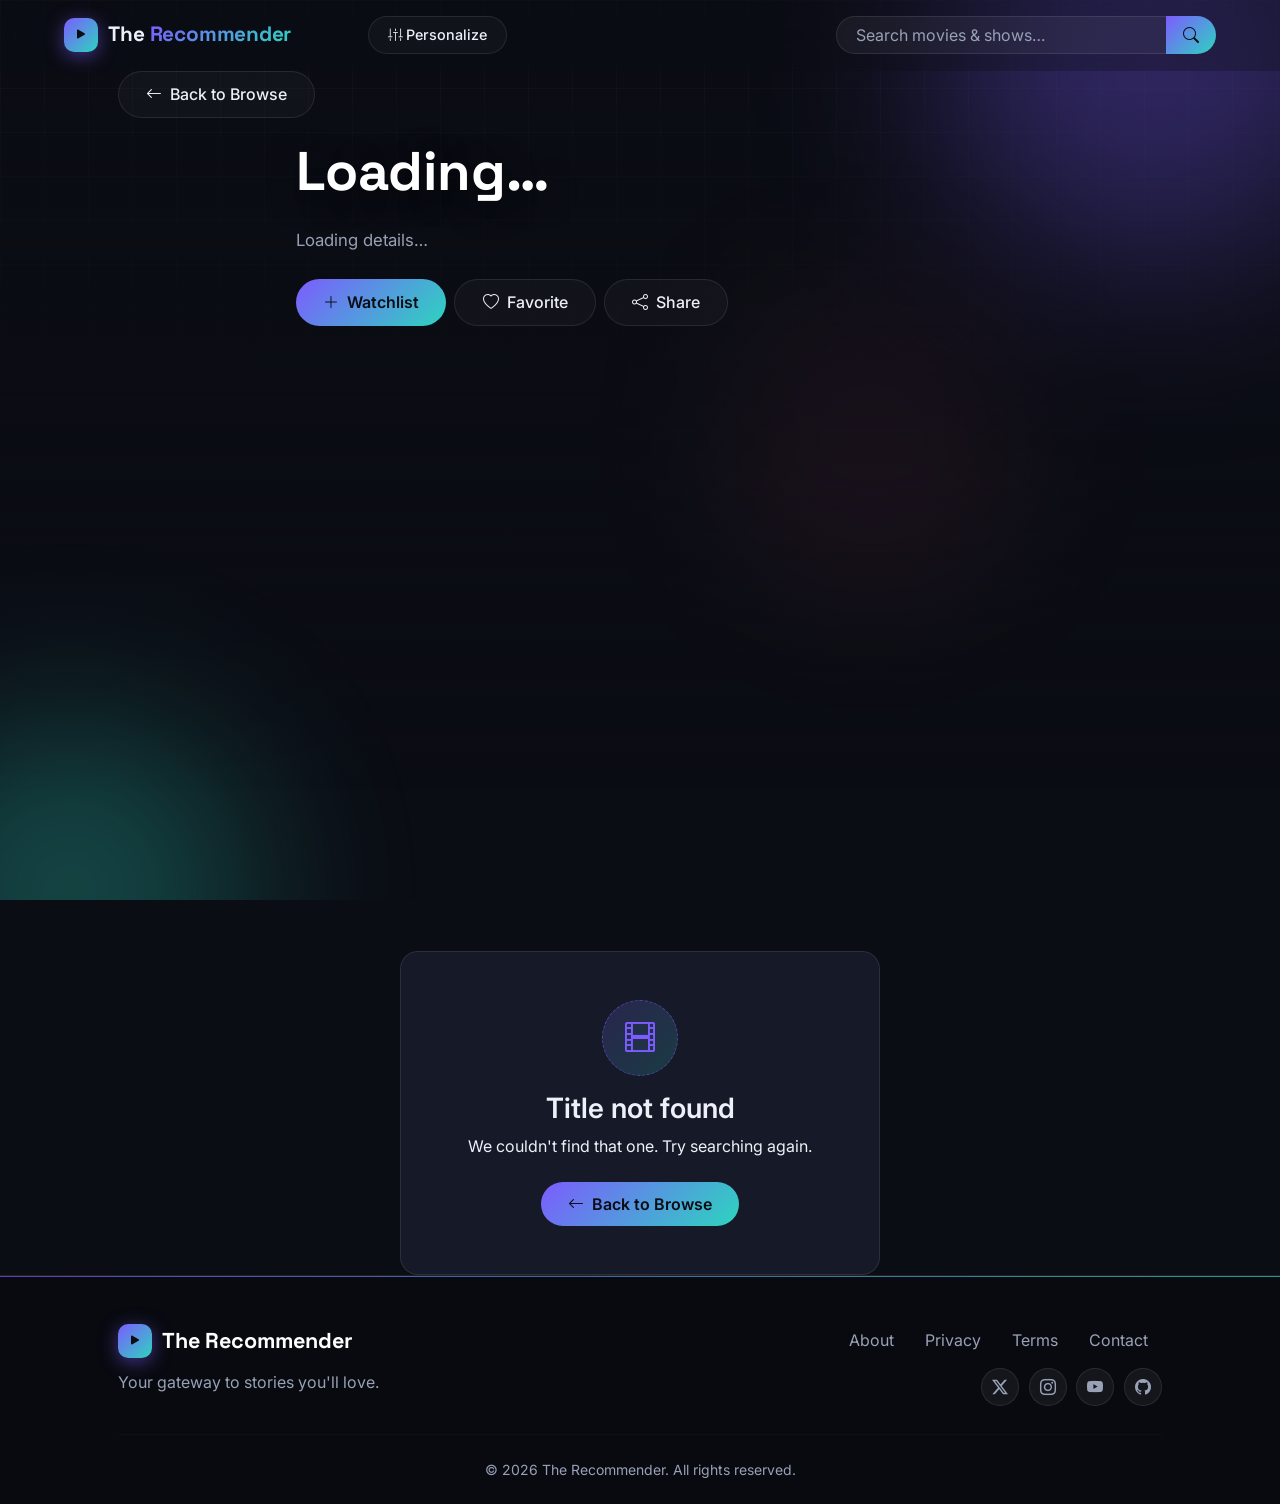
<file: the-recommender/client/detail.html>
<!DOCTYPE html>
<html lang="en">
<head>
  <meta charset="UTF-8">
  <title>The Recommender</title>
  <meta name="viewport" content="width=device-width, initial-scale=1">
  <meta name="theme-color" content="#0b0d14">
  <meta name="description" content="The Recommender — discover movies and TV shows matched to your taste.">
  <link rel="icon" type="image/svg+xml" href="data:image/svg+xml,<svg xmlns='http://www.w3.org/2000/svg' viewBox='0 0 32 32'><rect width='32' height='32' rx='8' fill='%230b0d14'/><defs><linearGradient id='g' x1='0' y1='0' x2='1' y2='1'><stop offset='0' stop-color='%237c5cff'/><stop offset='1' stop-color='%232dd4bf'/></linearGradient></defs><path d='M9 11h5v10H9zM18 11h5v10h-5z' fill='url(%23g)'/><circle cx='23.5' cy='8.5' r='2.2' fill='%23ff5c8a'/></svg>">

  <link rel="preconnect" href="https://fonts.googleapis.com">
  <link rel="preconnect" href="https://fonts.gstatic.com" crossorigin>
  <link href="https://fonts.googleapis.com/css2?family=Space+Grotesk:wght@500;600;700&family=Inter:wght@300;400;500;600;700&display=swap" rel="stylesheet">
  <link href="https://cdn.jsdelivr.net/npm/bootstrap@5.3.3/dist/css/bootstrap.min.css" rel="stylesheet" integrity="sha384-QWTKZyjpPEjISv5WaRU9OFeRpok6YctnYmDr5pNlyT2bRjXh0JMhjY6hW+ALEwIH" crossorigin="anonymous">
  <link href="https://cdn.jsdelivr.net/npm/bootstrap-icons@1.11.3/font/bootstrap-icons.css" rel="stylesheet" integrity="sha384-tViUnnbYAV00FLIhhi3v/dWt3Jxw4gZQcNoSCxCIFNJVCx7/D55/wXsrNIRANwdD" crossorigin="anonymous">
  <link href="assets/css/style.css" rel="stylesheet">
</head>
<body>
  <div class="bg-scene" aria-hidden="true">
    <div class="bg-grid"></div>
    <div class="bg-orb orb-1"></div>
    <div class="bg-orb orb-2"></div>
    <div class="bg-orb orb-3"></div>
  </div>

  <nav class="navbar navbar-expand-lg px-3 px-md-5 py-3" id="mainNavbar">
    <div class="container-fluid px-0 px-lg-3">
      <a class="navbar-brand" href="index.html">
        <span class="brand-logo"><i class="bi bi-play-fill"></i></span>
        <span class="brand-text">The <span class="grad">Recommender</span></span>
      </a>
      <button class="navbar-toggler border-0" type="button" data-bs-toggle="collapse" data-bs-target="#navContent"
              aria-controls="navContent" aria-expanded="false" aria-label="Toggle navigation">
        <i class="bi bi-list text-light fs-3"></i>
      </button>
      <div class="collapse navbar-collapse" id="navContent">
        <a class="btn btn-ghost me-2 my-2 my-lg-0" href="personalize.html" style="padding:.45rem 1.2rem;font-size:.9rem;">
          <i class="bi bi-sliders2-vertical me-1"></i>Personalize
        </a>
        <form class="search-form ms-auto w-100 w-lg-auto my-3 my-lg-0" id="navbarSearch" action="index.html" method="GET" role="search">
          <div class="input-group">
            <input class="form-control" type="search" name="q" placeholder="Search movies & shows…"
                   value="" aria-label="Search">
            <button class="btn" type="submit"><i class="bi bi-search"></i></button>
          </div>
        </form>
      </div>
    </div>
  </nav>

  <!-- Detail hero (populated by JS) -->
  <header class="detail-hero position-relative overflow-hidden" style="min-height:80vh;">
    <div class="parallax-bg" id="detailBackdrop"></div>
    <div class="hero-scrim"></div>

    <div class="container px-3 px-md-5 position-relative h-100 d-flex flex-column justify-content-end pb-5">
      <a href="index.html" class="btn btn-ghost align-self-start mb-4" style="max-width:fit-content;">
        <i class="bi bi-arrow-left me-2"></i>Back to Browse
      </a>

      <div class="row align-items-end g-4">
        <div class="col-12 col-md-3 col-lg-2" id="detailPoster"></div>
        <div class="col-12 col-md-9 col-lg-10">
          <h1 class="detail-title" id="detailTitle">Loading…</h1>
          <div class="d-flex flex-wrap align-items-center gap-2 mb-3" id="detailMeta"></div>
          <p class="detail-overview" id="detailOverview">Loading details…</p>
          <div class="d-flex flex-wrap gap-2 mt-4">
            <button class="btn btn-gradient action-btn" data-toast="Added to your Watchlist" data-icon="bi-plus-circle"><i class="bi bi-plus-lg me-2"></i>Watchlist</button>
            <button class="btn btn-ghost action-btn" data-toast="Saved to Favorites" data-icon="bi-heart-fill"><i class="bi bi-heart me-2"></i>Favorite</button>
            <button class="btn btn-ghost action-btn" data-toast="Link copied to clipboard" data-icon="bi-link-45deg"><i class="bi bi-share me-2"></i>Share</button>
          </div>
        </div>
      </div>
    </div>
  </header>

  <!-- Info grid -->
  <section class="py-5">
    <div class="container px-3 px-md-5">
      <div class="row g-3" id="infoGrid"></div>
    </div>
  </section>

  <!-- More Like This -->
  <section class="pb-5 position-relative" id="similarSection" style="display:none;">
    <div class="container px-3 px-md-5 position-relative">
      <div class="section-head reveal">
        <span class="section-kicker"><i class="bi bi-magic me-1"></i> Because you liked this</span>
        <h2 class="section-title">More Like This</h2>
      </div>
      <div class="row g-4" id="similarGrid"></div>
    </div>
  </section>

  <div class="empty-state text-center" id="detailError" style="display:none;margin-top:4rem;">
    <div class="empty-icon mx-auto mb-3"><i class="bi bi-film"></i></div>
    <h3 class="fw-semibold mb-2">Title not found</h3>
    <p class="muted mb-4">We couldn't find that one. Try searching again.</p>
    <a href="index.html" class="btn btn-gradient"><i class="bi bi-arrow-left me-2"></i>Back to Browse</a>
  </div>

  <footer>
    <div class="container px-3 px-md-5">
      <div class="row align-items-center">
        <div class="col-12 col-md-6 text-center text-md-start mb-4 mb-md-0">
          <div class="footer-brand justify-content-center justify-content-md-start">
            <span class="brand-logo"><i class="bi bi-play-fill"></i></span>The Recommender
          </div>
          <p class="footer-tagline">Your gateway to stories you'll love.</p>
        </div>
        <div class="col-12 col-md-6">
          <div class="footer-links text-center text-md-end mb-3">
            <a href="#">About</a>
            <a href="#">Privacy</a>
            <a href="#">Terms</a>
            <a href="#">Contact</a>
          </div>
          <div class="social-icons">
            <a href="#" aria-label="Twitter"><i class="bi bi-twitter-x"></i></a>
            <a href="#" aria-label="Instagram"><i class="bi bi-instagram"></i></a>
            <a href="#" aria-label="YouTube"><i class="bi bi-youtube"></i></a>
            <a href="#" aria-label="GitHub"><i class="bi bi-github"></i></a>
          </div>
        </div>
      </div>
      <hr class="my-4" style="border-color:var(--border)">
      <p class="text-center small text-muted mb-0">&copy; 2026 The Recommender. All rights reserved.</p>
    </div>
  </footer>

  <button class="back-to-top" id="backToTop" aria-label="Back to top"><i class="bi bi-arrow-up"></i></button>
  <div class="toast-stack" id="toastStack" aria-live="polite"></div>

  <script src="https://cdn.jsdelivr.net/npm/bootstrap@5.3.3/dist/js/bootstrap.bundle.min.js" integrity="sha384-YvpcrYf0tY3lHB60NNkmXc5s9fDVZLESaAA55NDzOxhy9GkcIdslK1eN7N6jIeHz" crossorigin="anonymous"></script>
  <script src="config.js"></script>
  <script src="assets/js/app.js"></script>
  <script src="assets/js/detail.js"></script>
</body>
</html>
</file>
<file: the-recommender/client/assets/css/style.css>
:root{
  --brand-left:1rem;
  --bg:#0b0d14;
  --surface:#161a28;
  --surface-2:#1d2334;
  --border:rgba(255,255,255,.09);
  --text:#edf0f8;
  --muted:#98a1b5;
  --violet:#7c5cff;
  --teal:#2dd4bf;
  --pink:#ff5c8a;
  --gradient:linear-gradient(135deg,#7c5cff 0%,#2dd4bf 100%);
  --gradient-soft:linear-gradient(135deg,rgba(124,92,255,.18),rgba(45,212,191,.18));
  --radius:18px;
  --radius-sm:12px;
  --shadow:0 24px 60px rgba(0,0,0,.5);
  --transition:all .35s cubic-bezier(.4,0,.2,1);
}

*{box-sizing:border-box}
html{scroll-behavior:smooth}
body{
  margin:0;
  background:
    radial-gradient(1100px 560px at 85% -10%,rgba(124,92,255,.13),transparent 60%),
    radial-gradient(900px 520px at -5% 15%,rgba(45,212,191,.07),transparent 55%),
    var(--bg);
  background-attachment:fixed;
  color:var(--text);
  font-family:'Inter',sans-serif;
  -webkit-font-smoothing:antialiased;
  overflow-x:hidden;
}

::selection{background:var(--violet);color:#fff}
::-webkit-scrollbar{width:9px;height:9px}
::-webkit-scrollbar-track{background:var(--bg)}
::-webkit-scrollbar-thumb{background:linear-gradient(180deg,var(--violet),var(--teal));border-radius:6px}
::-webkit-scrollbar-thumb:hover{background:var(--violet)}

a{color:inherit}
img{max-width:100%}

.grad{background:var(--gradient);-webkit-background-clip:text;background-clip:text;-webkit-text-fill-color:transparent}
.text-muted{color:var(--muted)!important}

/* ============ Navbar ============ */
.navbar{
  position:sticky;top:0;z-index:1000;
  background:rgba(11,13,20,.55);
  backdrop-filter:blur(20px);
  -webkit-backdrop-filter:blur(20px);
  border-bottom:1px solid transparent;
  transition:var(--transition);
}
.navbar.scrolled{
  background:rgba(11,13,20,.9);
  border-bottom-color:var(--border);
  box-shadow:0 12px 40px rgba(0,0,0,.5);
}
.navbar-brand{
  font-family:'Space Grotesk',sans-serif;
  font-weight:700;font-size:1.3rem;
  color:var(--text);letter-spacing:-.01em;
  display:flex;align-items:center;gap:.65rem;
  transition:var(--transition);
}
.navbar-brand:hover{color:#fff}
.brand-logo{
  width:34px;height:34px;border-radius:10px;
  background:var(--gradient);
  display:inline-flex;align-items:center;justify-content:center;
  color:#0b0d14;font-size:1rem;
  box-shadow:0 4px 18px rgba(124,92,255,.5);
  transition:var(--transition);
}
.navbar-brand:hover .brand-logo{transform:rotate(-8deg) scale(1.06)}
.brand-text{white-space:nowrap}
.search-form{max-width:380px;transition:opacity .35s ease,visibility .35s ease}
@media (min-width:992px){
  .search-form.search-hidden{opacity:0;visibility:hidden;pointer-events:none}
}
.search-form .form-control{
  background:rgba(255,255,255,.05);
  border:1px solid var(--border);
  color:var(--text);
  border-radius:50rem;
  padding-left:1.2rem;
  transition:var(--transition);
}
.search-form .form-control::placeholder{color:var(--muted)}
.search-form .form-control:focus{
  background:rgba(255,255,255,.07);
  border-color:var(--violet);
  box-shadow:0 0 0 4px rgba(124,92,255,.18);
}
.search-form .btn{
  border-radius:50rem;background:var(--gradient);border:none;color:#0b0d14;
  font-weight:600;padding:.375rem 1.05rem;transition:var(--transition);
}
.search-form .btn:hover{box-shadow:0 0 20px rgba(124,92,255,.5);transform:scale(1.03)}
.navbar-toggler:focus{box-shadow:none}

@media (min-width:992px){
  .navbar .navbar-brand{
    position:absolute;left:var(--brand-left);top:50%;
    transform:translateY(-50%);z-index:2;
    transition:left .45s cubic-bezier(.4,0,.2,1),transform .45s cubic-bezier(.4,0,.2,1),color .35s;
  }
  .navbar.search-centered .navbar-brand{left:50%;transform:translate(-50%,-50%)}
  .brand-logo{transition:opacity .3s ease,transform .3s ease}
  .navbar.search-centered .brand-logo{opacity:0;transform:scale(.4)}
  .navbar-collapse{padding-left:19rem}
}

/* ============ Buttons ============ */
.btn-gradient{
  background:var(--gradient);border:none;color:#0b0d14;font-weight:600;
  border-radius:50rem;padding:.65rem 1.7rem;transition:var(--transition);
}
.btn-gradient:hover{
  box-shadow:0 10px 30px rgba(124,92,255,.5);transform:translateY(-3px);color:#0b0d14;
}
.btn-ghost{
  border:1px solid var(--border);color:var(--text);background:rgba(255,255,255,.03);
  border-radius:50rem;padding:.65rem 1.7rem;font-weight:500;transition:var(--transition);
}
.btn-ghost:hover{
  border-color:var(--violet);color:#fff;box-shadow:0 0 24px rgba(124,92,255,.3);transform:translateY(-3px);
}

/* ============ Full-page background (continuous grid + orbs) ============ */
.bg-scene{
  position:fixed;inset:0;z-index:-1;pointer-events:none;overflow:hidden;
  background:var(--bg);
}
.bg-grid{
  position:absolute;inset:0;
  background-image:
    linear-gradient(rgba(255,255,255,.045) 1px,transparent 1px),
    linear-gradient(90deg,rgba(255,255,255,.045) 1px,transparent 1px);
  background-size:44px 44px;
  -webkit-mask-image:linear-gradient(180deg,#000 0%,rgba(0,0,0,.5) 18%,transparent 55%);
  mask-image:linear-gradient(180deg,#000 0%,rgba(0,0,0,.5) 18%,transparent 55%);
}
.bg-orb{position:absolute;border-radius:50%;filter:blur(90px);pointer-events:none;will-change:transform}
.bg-orb.orb-1{width:430px;height:430px;background:var(--violet);top:-150px;right:-90px;opacity:.5;animation:float 15s ease-in-out infinite}
.bg-orb.orb-2{width:360px;height:360px;background:var(--teal);bottom:-170px;left:-110px;opacity:.3;animation:float 19s ease-in-out infinite reverse}
.bg-orb.orb-3{width:260px;height:260px;background:var(--pink);top:34%;left:58%;opacity:.16;animation:float 23s ease-in-out infinite}
@keyframes float{0%,100%{transform:translate(0,0)}50%{transform:translate(34px,-34px)}}

/* ============ Hero ============ */
.hero{position:relative;overflow:hidden}

.hero-pill{
  display:inline-flex;align-items:center;gap:.55rem;
  padding:.45rem 1.2rem;border-radius:50rem;
  background:rgba(255,255,255,.05);border:1px solid rgba(124,92,255,.45);
  color:var(--text);font-size:.85rem;font-weight:500;
  backdrop-filter:blur(8px);box-shadow:0 0 30px rgba(124,92,255,.2);
}
.hero-pill i{color:var(--teal)}
.hero-title{
  font-family:'Space Grotesk',sans-serif;font-weight:700;
  font-size:clamp(2.4rem,7vw,4.5rem);line-height:1.05;color:#fff;
  text-wrap:balance;margin:.9rem 0 0;
  text-shadow:0 10px 60px rgba(0,0,0,.45);
}
.hero-sub{
  max-width:620px;margin:1.1rem auto 2rem;
  color:var(--muted);font-size:1.08rem;line-height:1.7;
}
.hero-search{max-width:640px;margin:0 auto}
.hero-search .form-control{
  height:56px;font-size:1.05rem;border-radius:50rem;
  background:rgba(255,255,255,.06);border:1px solid var(--border);
  padding-left:1.5rem;color:var(--text);transition:var(--transition);
}
.hero-search .form-control:focus{
  background:rgba(255,255,255,.08);border-color:var(--violet);
  box-shadow:0 0 0 5px rgba(124,92,255,.2);
}
.hero-search .btn{
  height:56px;padding:0 1.9rem;border-radius:50rem;
  background:var(--gradient);border:none;color:#0b0d14;font-weight:600;font-size:1rem;
  transition:var(--transition);
}
.hero-search .btn:hover{box-shadow:0 8px 30px rgba(124,92,255,.5);transform:scale(1.03)}

.query-chip{
  display:inline-flex;align-items:center;gap:.6rem;
  padding:.5rem 1.1rem;border-radius:50rem;
  background:rgba(124,92,255,.14);border:1px solid rgba(124,92,255,.5);
  color:#d9d2ff;font-size:.9rem;
}
.query-chip a{color:#fff;opacity:.7;transition:opacity .2s}
.query-chip a:hover{opacity:1}

.stat-card{
  background:rgba(255,255,255,.04);border:1px solid var(--border);
  border-radius:var(--radius-sm);backdrop-filter:blur(12px);
  transition:var(--transition);position:relative;overflow:hidden;
}
.stat-card::before{
  content:"";position:absolute;inset:0;
  background:radial-gradient(circle at 50% -30%,rgba(124,92,255,.25),transparent 60%);
  opacity:0;transition:opacity .4s;
}
.stat-card:hover{transform:translateY(-5px);border-color:rgba(124,92,255,.55);box-shadow:0 14px 34px rgba(0,0,0,.45)}
.stat-card:hover::before{opacity:1}
.stat-card .counter{font-family:'Space Grotesk',sans-serif;font-weight:700;background:var(--gradient);-webkit-background-clip:text;background-clip:text;-webkit-text-fill-color:transparent;line-height:1.1}
.stat-card small{color:var(--muted);letter-spacing:.04em}
.stat-card .stat-icon{width:44px;height:44px;border-radius:12px;display:inline-flex;align-items:center;justify-content:center;background:var(--gradient-soft);color:var(--teal);font-size:1.3rem;margin-bottom:.9rem}

.scroll-hint{color:var(--muted);font-size:.92rem;font-weight:500;transition:var(--transition)}
.scroll-hint:hover{color:#fff}
.scroll-hint i{color:var(--teal);animation:bounceDown 2s infinite}
@keyframes bounceDown{0%,100%{transform:translateY(0)}50%{transform:translateY(6px)}}

/* ============ Sections ============ */
.section-head{text-align:center;margin-bottom:2.4rem}
.section-kicker{
  display:inline-flex;align-items:center;gap:.45rem;
  font-size:.76rem;font-weight:600;letter-spacing:.2em;text-transform:uppercase;color:var(--teal);
}
.section-title{
  font-family:'Space Grotesk',sans-serif;font-weight:700;
  font-size:clamp(1.7rem,3.6vw,2.5rem);line-height:1.15;margin:.5rem 0 0;
  background:linear-gradient(120deg,#fff,var(--muted));
  -webkit-background-clip:text;background-clip:text;-webkit-text-fill-color:transparent;
}

/* ============ Poster cards ============ */
.poster-card{
  background:var(--surface);border:1px solid var(--border);
  border-radius:var(--radius);overflow:hidden;position:relative;
  transition:var(--transition);
}
.poster-card img{transition:transform .6s cubic-bezier(.2,.7,.3,1)}
.poster-card:hover{
  transform:translateY(-10px);
  border-color:rgba(124,92,255,.6);
  box-shadow:var(--shadow),0 0 44px rgba(124,92,255,.22);
}
.poster-card:hover img{transform:scale(1.08)}
.rating-pill{
  display:inline-flex;align-items:center;gap:.35rem;
  padding:.3rem .65rem;border-radius:50rem;
  background:rgba(11,13,20,.78);border:1px solid rgba(255,255,255,.16);
  backdrop-filter:blur(8px);color:#fff;font-size:.8rem;font-weight:600;line-height:1;
}
.rating-pill i{color:#ffd166}
.type-badge{
  position:absolute;top:.6rem;right:.6rem;padding:.3rem .65rem;border-radius:50rem;
  background:rgba(11,13,20,.78);border:1px solid rgba(255,255,255,.16);
  backdrop-filter:blur(8px);color:#fff;font-size:.7rem;font-weight:700;letter-spacing:.08em;
}
.card-overlay{
  position:absolute;inset:0;
  background:linear-gradient(0deg,rgba(11,13,20,.95),rgba(11,13,20,.25) 55%,transparent);
  opacity:0;transition:opacity .35s;
  display:flex;flex-direction:column;justify-content:flex-end;padding:1rem;
}
.poster-card:hover .card-overlay{opacity:1}
.badge-view{
  width:30px;height:30px;border-radius:50%;background:var(--gradient);
  color:#0b0d14;display:inline-flex;align-items:center;justify-content:center;font-size:.9rem;
}

/* ============ Pagination ============ */
.pagination{display:flex;justify-content:center;gap:.5rem;flex-wrap:wrap;margin:0}
.page-item{margin:0}
.page-item + .page-item{margin-left:0}
.page-link{
  display:flex;align-items:center;justify-content:center;
  min-width:40px;height:40px;padding:0 .6rem;border-radius:12px;
  background:rgba(255,255,255,.04);border:1px solid var(--border);
  color:var(--muted);font-weight:500;font-size:.95rem;text-decoration:none;
  transition:var(--transition);
}
.page-link:hover{background:rgba(124,92,255,.16);border-color:rgba(124,92,255,.65);color:#fff;transform:translateY(-2px)}
.page-item.active .page-link{background:var(--gradient);border-color:transparent;color:#0b0d14;font-weight:700;box-shadow:0 8px 26px rgba(124,92,255,.5)}
.page-item.disabled .page-link{opacity:.35;pointer-events:none}

/* ============ Empty state ============ */
.empty-state{max-width:480px;margin:0 auto;padding:3rem 1.5rem;background:var(--surface);border:1px solid var(--border);border-radius:var(--radius)}
.empty-icon{
  width:76px;height:76px;border-radius:50%;
  background:var(--gradient-soft);border:1px dashed rgba(124,92,255,.55);
  display:flex;align-items:center;justify-content:center;
  font-size:1.9rem;color:var(--violet);
  animation:spinSlow 16s linear infinite;
}
@keyframes spinSlow{to{transform:rotate(360deg)}}

/* ============ Detail ============ */
.detail-hero{background:transparent}
.parallax-bg{position:absolute;inset:0;background-size:cover;background-position:center;will-change:transform;filter:brightness(.65)}
.hero-scrim{position:absolute;inset:0;background:linear-gradient(180deg,rgba(11,13,20,.35),rgba(11,13,20,.55) 45%,transparent 100%)}
.detail-poster{
  box-shadow:0 30px 80px rgba(0,0,0,.65),0 0 60px rgba(124,92,255,.28);
  border:1px solid rgba(255,255,255,.14);
}
.detail-title{
  font-family:'Space Grotesk',sans-serif;font-weight:700;
  font-size:clamp(2rem,5vw,3.4rem);line-height:1.08;color:#fff;
  text-shadow:0 6px 30px rgba(0,0,0,.6);
}
.meta-chip{
  display:inline-flex;align-items:center;gap:.4rem;
  padding:.38rem .9rem;border-radius:50rem;
  background:rgba(255,255,255,.07);border:1px solid var(--border);
  color:var(--text);font-size:.85rem;font-weight:500;
}
.detail-overview{max-width:720px;line-height:1.8;color:var(--muted);font-size:1.05rem;margin:0}
.info-tile{
  background:var(--surface);border:1px solid var(--border);border-radius:var(--radius-sm);
  padding:1.1rem .9rem;text-align:center;transition:var(--transition);height:100%;
}
.info-tile:hover{transform:translateY(-4px);border-color:rgba(124,92,255,.55);box-shadow:0 12px 30px rgba(0,0,0,.35)}
.info-tile small{color:var(--muted);letter-spacing:.09em;font-size:.7rem;text-transform:uppercase}
.info-tile .info-value{font-weight:600;font-size:.98rem;margin-top:.35rem}

/* ============ Back to top ============ */
.back-to-top{
  position:fixed;right:1.25rem;bottom:1.25rem;z-index:1100;
  width:46px;height:46px;border-radius:50%;
  background:var(--gradient);border:none;color:#0b0d14;
  display:flex;align-items:center;justify-content:center;font-size:1.2rem;
  box-shadow:0 8px 26px rgba(124,92,255,.5);
  opacity:0;transform:translateY(16px);pointer-events:none;
  transition:var(--transition);
}
.back-to-top.show{opacity:1;transform:translateY(0);pointer-events:auto}
.back-to-top:hover{transform:translateY(-4px) scale(1.07);box-shadow:0 12px 34px rgba(124,92,255,.65)}
.back-to-top:focus-visible{outline:2px solid var(--teal);outline-offset:3px}

/* ============ Toasts ============ */
.toast-stack{position:fixed;left:50%;bottom:1.5rem;transform:translateX(-50%);z-index:1200;display:flex;flex-direction:column;gap:.5rem;align-items:center;pointer-events:none}
.app-toast{
  display:flex;align-items:center;gap:.6rem;
  padding:.7rem 1.25rem;border-radius:50rem;
  background:rgba(29,35,52,.95);backdrop-filter:blur(14px);
  border:1px solid rgba(124,92,255,.55);color:var(--text);font-size:.9rem;white-space:nowrap;
  box-shadow:0 14px 40px rgba(0,0,0,.55);
  animation:toastIn .35s cubic-bezier(.2,.9,.3,1.3) both;
}
.app-toast i{color:var(--teal);font-size:1.05rem}
.app-toast.hide{animation:toastOut .3s ease both}
@keyframes toastIn{from{opacity:0;transform:translateY(16px) scale(.9)}to{opacity:1;transform:translateY(0) scale(1)}}
@keyframes toastOut{to{opacity:0;transform:translateY(10px) scale(.95)}}

/* ============ Footer ============ */
footer{background:#080a10;border-top:1px solid var(--border);padding:3rem 0 1.5rem;position:relative;overflow:hidden}
footer::before{content:"";position:absolute;top:0;left:0;right:0;height:1px;background:var(--gradient);opacity:.7}
.footer-brand{font-family:'Space Grotesk',sans-serif;font-weight:700;font-size:1.35rem;color:#fff;display:flex;align-items:center;gap:.6rem}
.footer-tagline{color:var(--muted);margin-top:.7rem}
.footer-links a{color:var(--muted);text-decoration:none;margin:0 .85rem;transition:var(--transition);position:relative}
.footer-links a:hover{color:#fff}
.footer-links a::after{content:"";position:absolute;left:50%;bottom:-4px;width:0;height:1px;background:var(--teal);transition:width .3s ease,left .3s ease}
.footer-links a:hover::after{width:100%;left:0}
.social-icons{display:flex;gap:.6rem;justify-content:center}
.social-icons a{
  display:inline-flex;align-items:center;justify-content:center;
  width:38px;height:38px;border-radius:50%;
  background:rgba(255,255,255,.05);border:1px solid var(--border);color:var(--muted);
  font-size:1rem;transition:var(--transition);
}
.social-icons a:hover{color:#0b0d14;background:var(--gradient);border-color:transparent;transform:translateY(-3px);box-shadow:0 8px 22px rgba(124,92,255,.45)}

/* ============ Animations / reveal ============ */
@keyframes fadeInUp{from{opacity:0;transform:translateY(30px)}to{opacity:1;transform:translateY(0)}}
.fade-in-up{animation:fadeInUp .7s cubic-bezier(.2,.7,.3,1) both}
.reveal{opacity:0;transform:translateY(26px);transition:opacity .7s cubic-bezier(.2,.7,.3,1),transform .7s cubic-bezier(.2,.7,.3,1)}
.reveal.visible{opacity:1;transform:none}

/* ============ Quiz ============ */
.quiz-hero{position:relative;padding:4rem 0 1rem}
.quiz-kicker{color:var(--teal);font-size:.78rem;font-weight:600;letter-spacing:.2em;text-transform:uppercase;display:inline-flex;align-items:center;gap:.5rem}
.quiz-title{font-family:'Space Grotesk',sans-serif;font-weight:700;font-size:clamp(2rem,5vw,3.2rem);line-height:1.08;color:#fff;margin:.6rem 0 .8rem}
.quiz-sub{color:var(--muted);max-width:560px;line-height:1.7}
.quiz-skip{color:var(--muted);font-size:.92rem;text-decoration:none;transition:var(--transition)}
.quiz-skip:hover{color:#fff}
.quiz-skip i{color:var(--teal)}

.quiz-card{
  background:var(--surface);border:1px solid var(--border);border-radius:var(--radius);
  padding:1.6rem 1.6rem 1.4rem;position:relative;transition:var(--transition);
}
.quiz-card .qnum{
  position:absolute;top:1.1rem;right:1.2rem;font-family:'Space Grotesk',sans-serif;
  font-weight:700;font-size:1rem;color:var(--violet);opacity:.85;
}
.quiz-card h3{font-family:'Space Grotesk',sans-serif;font-weight:600;font-size:1.12rem;color:#fff;margin:0 0 .3rem}
.quiz-card .qsub{color:var(--muted);font-size:.88rem;margin-bottom:1.1rem}
.quiz-card .form-check-input{display:none}

.opt-chip{
  display:inline-flex;align-items:center;gap:.55rem;cursor:pointer;
  padding:.55rem 1.15rem;border-radius:50rem;
  background:rgba(255,255,255,.04);border:1px solid var(--border);
  color:var(--text);font-size:.9rem;font-weight:500;
  transition:var(--transition);user-select:none;
}
.opt-chip:hover{border-color:rgba(124,92,255,.6);background:rgba(124,92,255,.08)}
.opt-chip i{color:var(--muted);transition:var(--transition)}
.form-check-input:checked + .opt-chip{
  background:var(--gradient-soft);border-color:var(--violet);color:#fff;
  box-shadow:0 0 0 4px rgba(124,92,255,.15);
}
.form-check-input:checked + .opt-chip i{color:var(--teal)}
.form-check-input:checked + .opt-chip .check{opacity:1}
.opt-chip .check{opacity:0;color:var(--teal);margin-left:.15rem;transition:var(--transition)}
.opt-chip .check{margin-left:auto}

.media-card{
  display:block;cursor:pointer;text-align:center;
  background:rgba(255,255,255,.03);border:1px solid var(--border);border-radius:var(--radius-sm);
  padding:1.4rem 1rem;transition:var(--transition);position:relative;overflow:hidden;
}
.media-card:hover{border-color:rgba(124,92,255,.6);transform:translateY(-3px)}
.media-card .micon{font-size:2rem;color:var(--muted);display:block;margin-bottom:.5rem;transition:var(--transition)}
.media-card .mlabel{font-weight:600;color:var(--text);font-size:1rem}
.media-card .mdesc{color:var(--muted);font-size:.8rem;margin-top:.2rem}
.form-check-input:checked + .media-card{
  background:var(--gradient-soft);border-color:var(--violet);box-shadow:0 0 0 4px rgba(124,92,255,.15);
}
.form-check-input:checked + .media-card .micon{color:var(--teal)}
.form-check-input:checked + .media-card::after{
  content:"\F26A";font-family:'bootstrap-icons';
  position:absolute;top:.6rem;right:.7rem;color:var(--teal);font-size:1rem;
}

.fav-item{position:relative;cursor:pointer;border-radius:var(--radius-sm);overflow:hidden;border:2px solid transparent;transition:var(--transition)}
.fav-item img{aspect-ratio:2/3;object-fit:cover;width:100%;transition:transform .4s cubic-bezier(.2,.7,.3,1)}
.fav-item:hover img{transform:scale(1.05)}
.fav-item .fav-name{
  position:absolute;left:0;right:0;bottom:0;padding:.4rem .5rem;
  background:linear-gradient(0deg,rgba(11,13,20,.95),transparent);
  color:#fff;font-size:.72rem;font-weight:600;text-align:left;
  white-space:nowrap;overflow:hidden;text-overflow:ellipsis;
}
.fav-item.selected{border-color:var(--violet);box-shadow:0 0 0 4px rgba(124,92,255,.25)}
.fav-item.selected::after{
  content:"\F26A";font-family:'bootstrap-icons';position:absolute;top:.45rem;right:.45rem;
  width:22px;height:22px;border-radius:50%;background:var(--gradient);color:#0b0d14;
  display:flex;align-items:center;justify-content:center;font-size:.8rem;
}
.fav-input .form-control{background:rgba(255,255,255,.05);border:1px solid var(--border);color:var(--text);border-radius:50rem;padding-left:1.2rem}
.fav-input .form-control::placeholder{color:var(--muted)}
.fav-input .form-control:focus{background:rgba(255,255,255,.07);border-color:var(--violet);box-shadow:0 0 0 4px rgba(124,92,255,.18)}
.fav-note{color:var(--muted);font-size:.8rem}
.fav-badge{
  position:absolute;top:.45rem;left:.45rem;padding:.18rem .5rem;border-radius:50rem;
  background:rgba(11,13,20,.78);border:1px solid rgba(255,255,255,.16);
  color:#fff;font-size:.6rem;font-weight:700;letter-spacing:.08em;
}

.q-skip{color:var(--muted);font-size:.82rem;cursor:pointer;background:none;border:none;transition:var(--transition);text-decoration:underline;text-decoration-style:dotted}
.q-skip:hover{color:#fff}
.quiz-card.skipped{opacity:.45;border-style:dashed}
.quiz-card.skipped .form-check-input:disabled + *{pointer-events:none}

.btn-submit{background:var(--gradient);border:none;color:#0b0d14;font-weight:700;border-radius:50rem;padding:.85rem 2.4rem;font-size:1.05rem;transition:var(--transition)}
.btn-submit:hover{box-shadow:0 12px 34px rgba(124,92,255,.55);transform:translateY(-3px);color:#0b0d14}

.result-chip{display:inline-flex;align-items:center;gap:.4rem;padding:.4rem .9rem;border-radius:50rem;background:rgba(124,92,255,.14);border:1px solid rgba(124,92,255,.5);color:#d9d2ff;font-size:.82rem}
.result-chip i{color:var(--teal)}
.result-count{color:var(--muted);font-size:.95rem}

.loading{
  text-align:center;padding:4rem 1rem;color:var(--muted);
}
.loading .spinner-border{width:2.5rem;height:2.5rem;color:var(--violet)}

/* ============ Responsive ============ */
@media (min-width:992px){
  .search-form{width:380px}
  .social-icons{justify-content:flex-end}
}
@media (max-width:767.98px){
  .hero{min-height:auto!important}
  .hero-sub{font-size:1rem}
  .stat-card small{font-size:.72rem}
}
@media (min-width:768px){:root{--brand-left:3rem}}
@media (min-width:992px){:root{--brand-left:4rem}}
@media (max-width:575.98px){
  .hero-title{font-size:2.35rem}
  .hero-search .btn{padding:0 1.3rem}
  .hero-search .btn span{display:none}
}

@media (prefers-reduced-motion:reduce){
  *,*::before,*::after{animation-duration:.01ms!important;animation-iteration-count:1!important;transition-duration:.01ms!important;scroll-behavior:auto!important}
}
</file>
